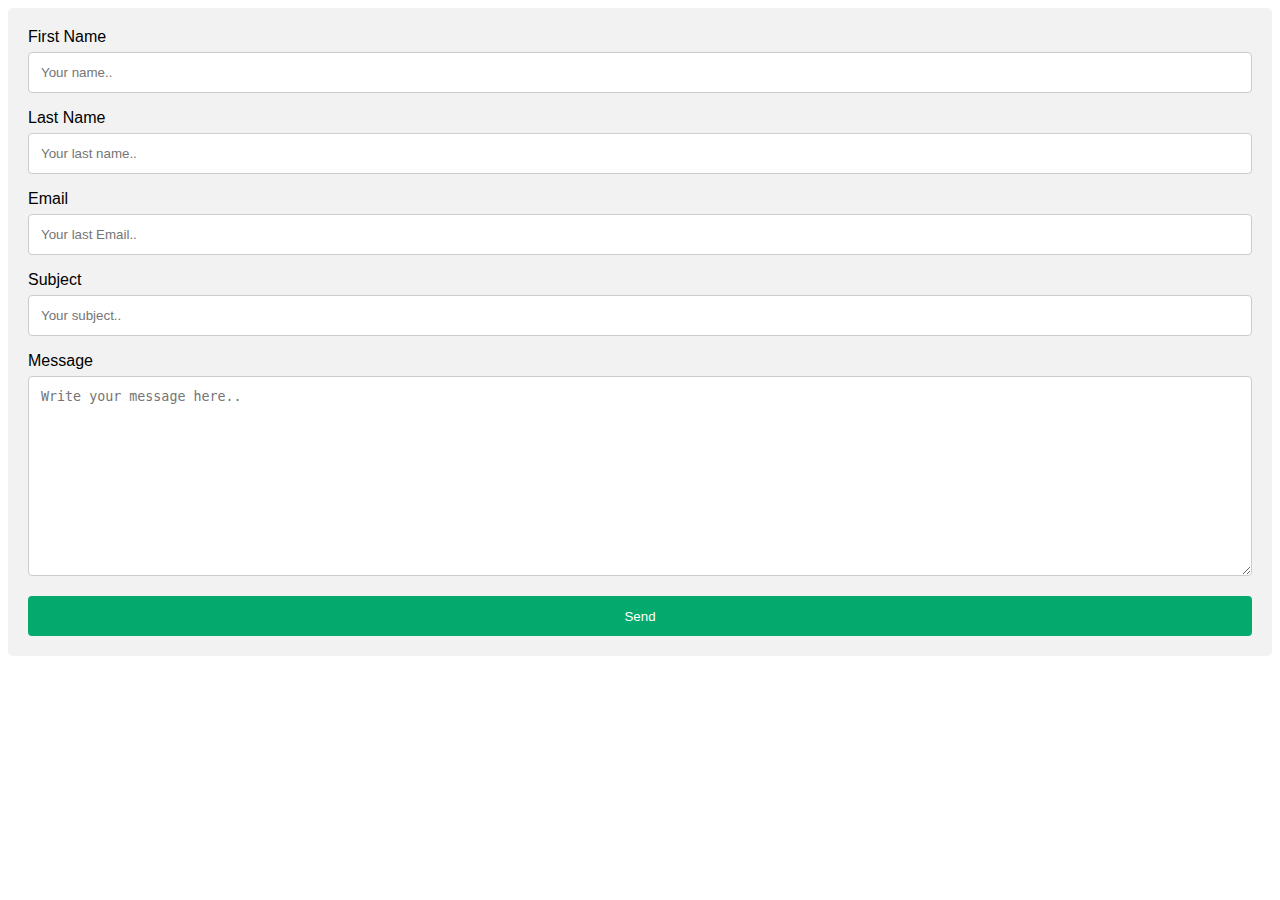
<file: contact/index.html>
<!DOCTYPE html>
<html>
<head>
<meta name="viewport" content="width=device-width, initial-scale=1">
<style>
body {font-family: Arial, Helvetica, sans-serif;}
* {box-sizing: border-box;}

input[type=text], select, textarea {
  width: 100%;
  padding: 12px;
  border: 1px solid #ccc;
  border-radius: 4px;
  box-sizing: border-box;
  margin-top: 6px;
  margin-bottom: 16px;
  resize: vertical;
}

button[type=submit] {
  background-color: #04AA6D;
  color: white;
  width:100%;
  height:40px;
  border: none;
  border-radius: 4px;
  cursor: pointer;
}

button[type=submit]:hover {
  background-color: #45a049;
}

.container {
  border-radius: 5px;
  background-color: #f2f2f2;
  padding: 20px;
}
</style>
  <link rel="icon" type="image/x-icon" href="assets/img/portfolio.png">
</head>
<body>

<div class="container">
  <form action="https://formsubmit.co/adamrayliffe@gmail.com" method="POST">
    <label for="fname">First Name</label>
    <input type="text" id="fname" name="firstname" placeholder="Your name..">

    <label for="lname">Last Name</label>
    <input type="text" id="lname" name="lastname" placeholder="Your last name..">
    
        <label for="email">Email</label>
    <input type="text" id="Email" name="Email" placeholder="Your last Email..">

     <label for="subject">Subject</label>
    <input type="text" id="subject" name="subject" placeholder="Your subject..">
    
    <label for="message">Message</label>
    <textarea id="message" name="message" placeholder="Write your message here.." style="height:200px"></textarea>
  <input type="hidden" name="_subject" value="New Contact Form Submission">
<input type="hidden" name="_captcha" value="false">
<input type="hidden" name="_next" value="https://adamayliffe.github.io/portfolio/thankyou">
    <input type="hidden" name="_template" value="table">
    <button type="submit">Send</button>
  </form>
</div>

</body>
</html>
</file>
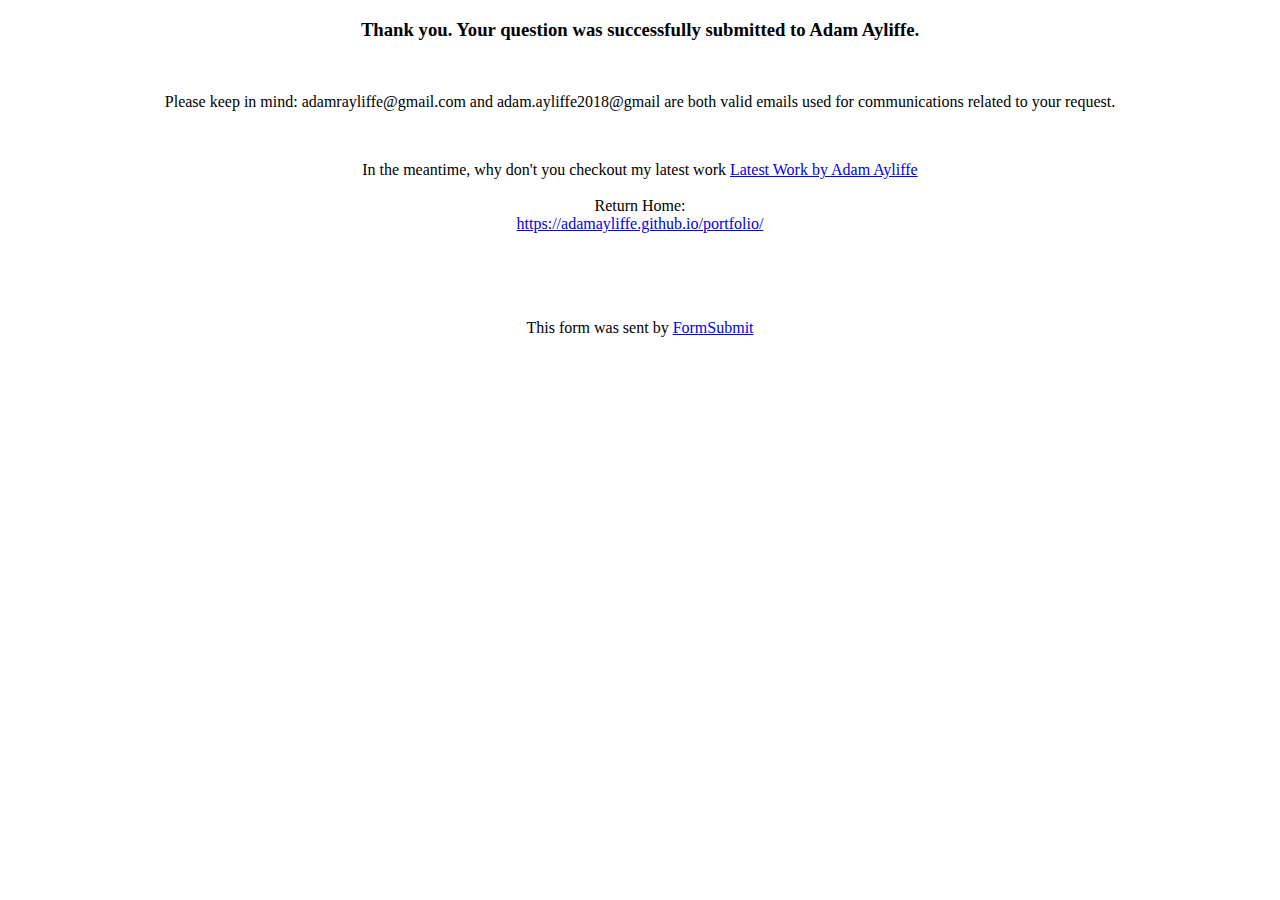
<file: thankyou/index.html>
<!DOCTYPE html>
<html>
  <head>
    <link rel="icon" type="image/x-icon" href="assets/img/portfolio.png">
  </head>
<body>
<center>
  <h3>Thank you. Your question was successfully submitted to Adam Ayliffe.</h3> <br>
  
  <p>Please keep in mind: adamrayliffe@gmail.com and adam.ayliffe2018@gmail are both valid emails used for communications related to your request.</p> <br>
  
  <p>In the meantime, why don't you checkout my latest work <a href="https://adamayliffe.github.io/portfolio/#project">Latest Work by Adam Ayliffe</a> <br> <br>
  
  Return Home: <br>
  <a href="https://adamayliffe.github.io/portfolio/">https://adamayliffe.github.io/portfolio/</a>
  </p>
<br>
<br>
<br>
  <p>This form was sent by <a href="https://formsubmit.co/">FormSubmit</a></p>
</center>

</body>
</html>
</file>
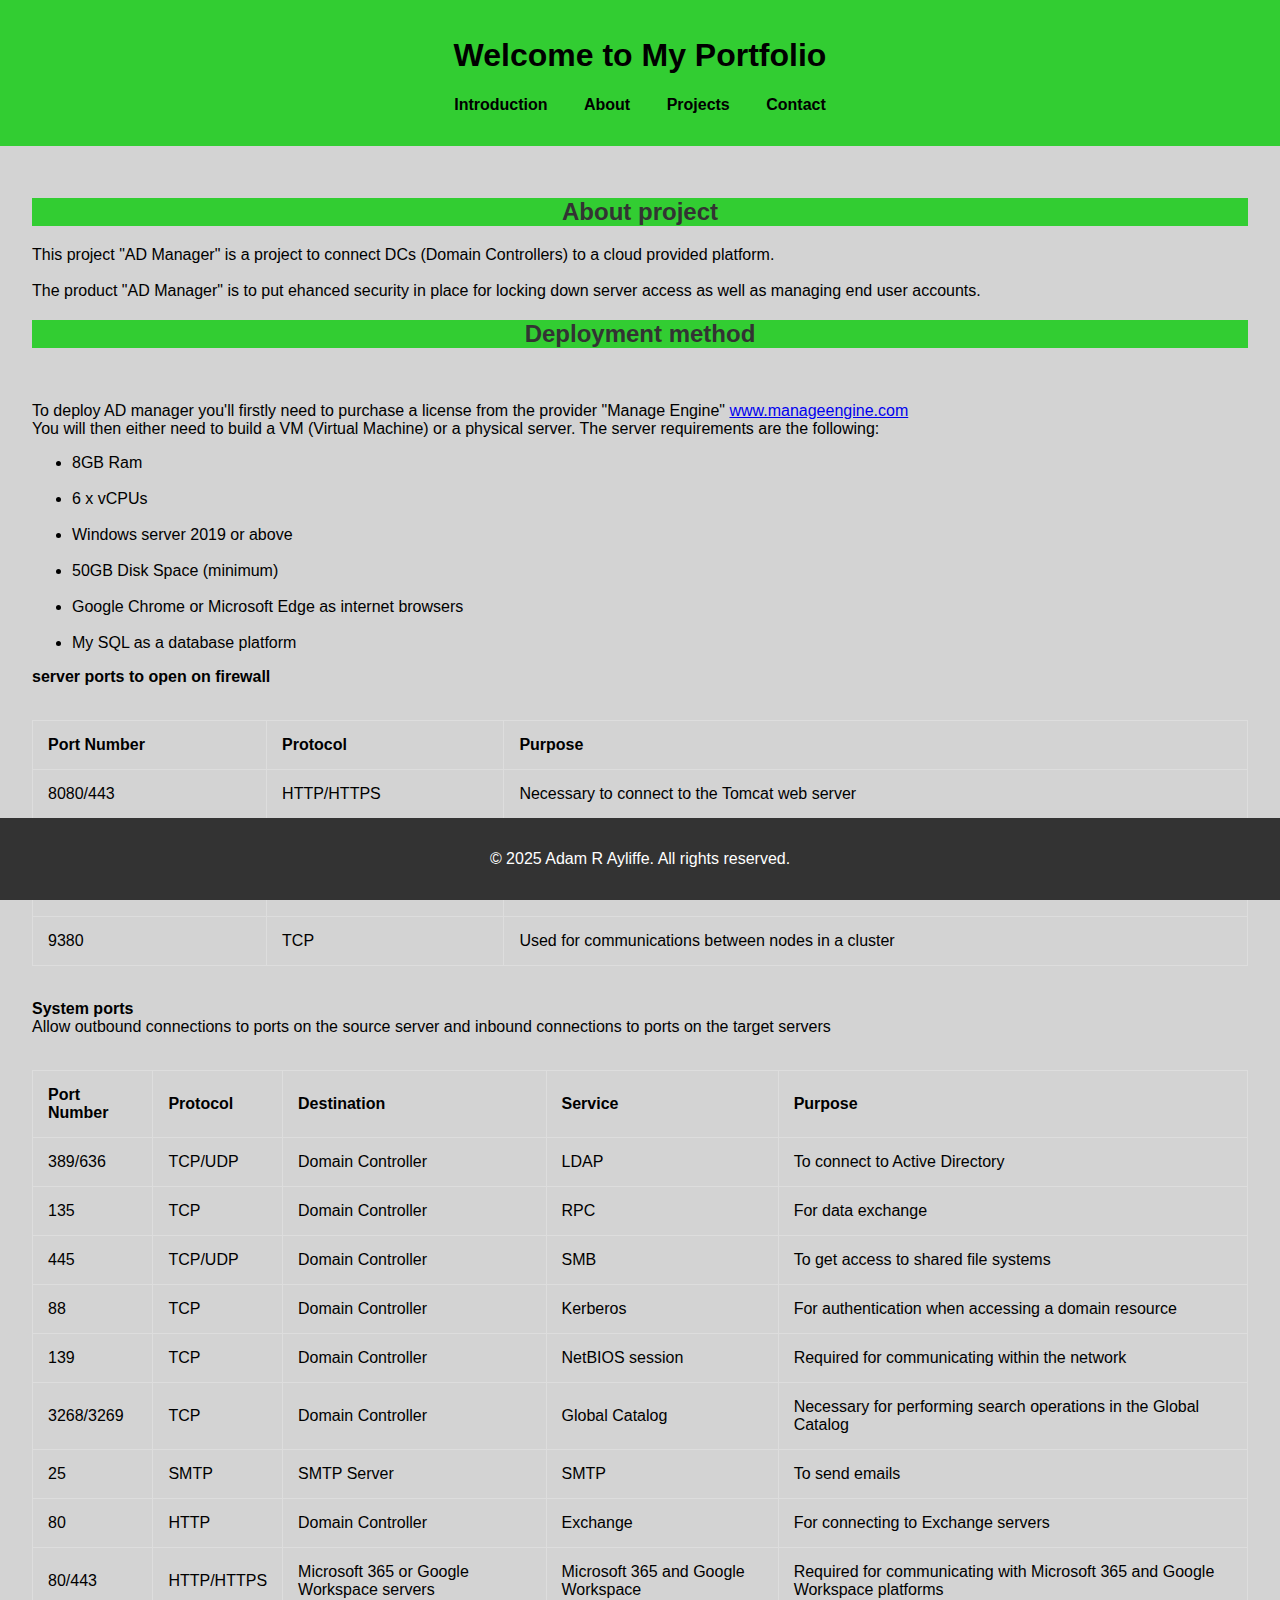
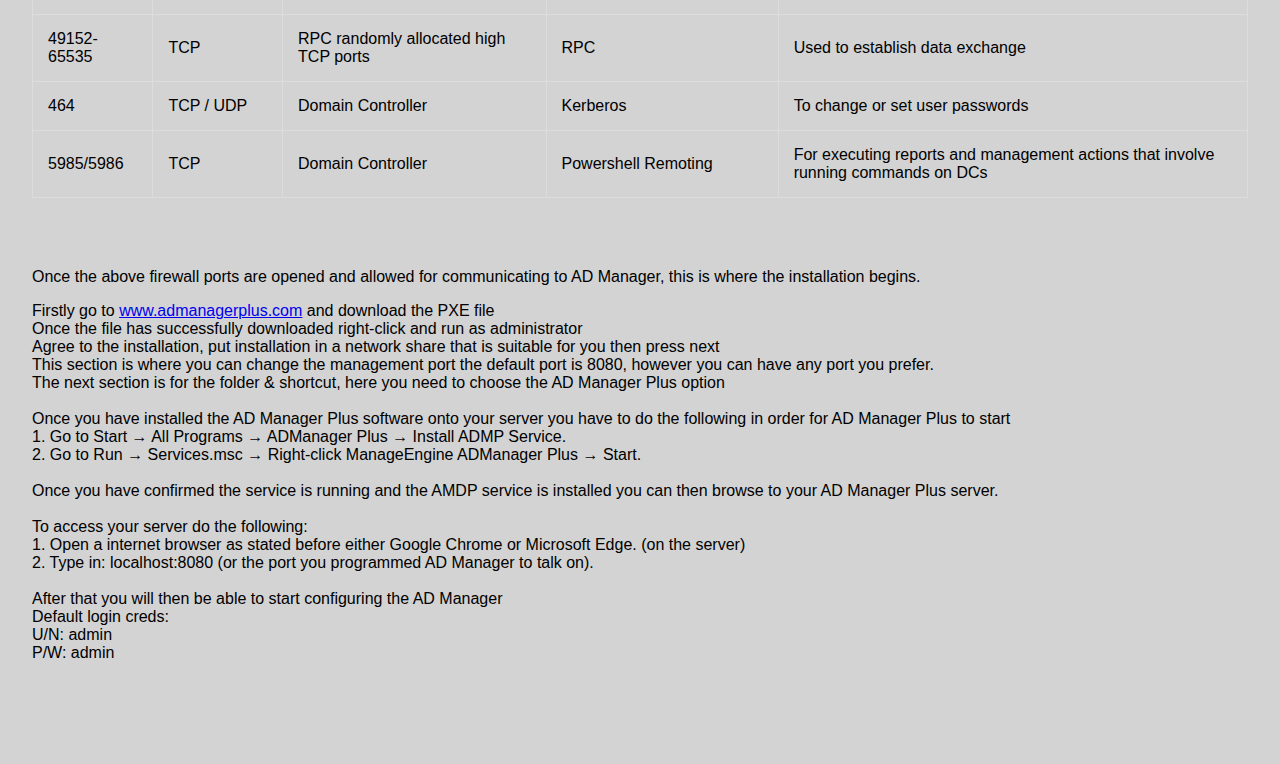
<file: projects/ad-manager.html>
<!DOCTYPE html>
<html lang="en">
<head>
    <meta charset="UTF-8">
    <meta name="viewport" content="width=device-width, initial-scale=1.0">
    <title>AD Manager Project | My Portfolio</title>
    <link rel="stylesheet" href="../assets/css/main.css">
        <style>
table, td, th {  
  border: 1px solid #ddd;
  text-align: left;
}

table {
  border-collapse: collapse;
  width: 100%;
}

th, td {
  padding: 15px;
}
</style>
</head>
<body>
    <header>
        <h1>Welcome to My Portfolio</h1>
        <nav>
            <ul>
		<li><a href="https://adamayliffe.github.io/portfolio/#intro">Introduction</a></li>
                <li><a href="https://adamayliffe.github.io/portfolio/#about">About</a></li>
                <li><a href="https://adamayliffe.github.io/portfolio/#projects">Projects</a></li>
                <li><a href="https://adamayliffe.github.io/portfolio/#contact">Contact</a></li>
            </ul>
        </nav>
    </header>
    <main>
<h2>About project</h2>
<p>
    This project "AD Manager" is a project to connect DCs (Domain Controllers) to a cloud provided platform.
    <br> <br>
    The product "AD Manager" is to put ehanced security in place for locking down server access as well as managing end user accounts.
</p>

<h2>Deployment method</h2>
<br>
<p>
    To deploy AD manager you'll firstly need to purchase a license from the provider "Manage Engine"
        <a href="https://www.manageengine.com">www.manageengine.com</a>
        <br>
        You will then either need to build a VM (Virtual Machine) or a physical server. The server requirements are the following: <br>
        <ul>
            <li>8GB Ram</li> <br>
            <li>6 x vCPUs</li> <br>
            <li>Windows server 2019 or above</li> <br>
            <li>50GB Disk Space (minimum)</li><br>
            <li>Google Chrome or Microsoft Edge as internet browsers</li><br>
            <li>My SQL as a database platform</li>
        </ul>
</p>
<p><b>server ports to open on firewall</b></p>
<br>
    <table>
  <tr>
    <th>Port Number</th>
    <th>Protocol</th>
    <th>Purpose</th>
  </tr>
  <tr>
    <td>8080/443</td>
    <td>HTTP/HTTPS</td>
    <td>Necessary to connect to the Tomcat web server</td>
  </tr>
  <tr>
    <td>33306</td>
    <td>TCP</td>
    <td>To connect to the product database</td>
  </tr>
  <tr>
    <td>9280</td>
    <td>HTTP</td>
    <td>To connect to the Elasticsearch database</td>
  </tr>
  <tr>
    <td>9380</td>
    <td>TCP</td>
    <td>Used for communications between nodes in a cluster</td>
  </tr>
</table>
<br>
  <p><b>System ports</b><br>
Allow outbound connections to ports on the source server and inbound connections to ports on the target servers </p>
<br>
<table>
  <tr>
    <th>Port Number</th>
    <th>Protocol</th>
    <th>Destination</th>
    <th>Service</th>
    <th>Purpose</th>
  </tr>
  <tr>
    <td>389/636</td>
    <td>TCP/UDP</td>
    <td>Domain Controller</td>
    <td>LDAP</td>
    <td>To connect to Active Directory</td>
  </tr>
   <tr>
    <td>135</td>
    <td>TCP</td>
    <td>Domain Controller</td>
    <td>RPC</td>
    <td>For data exchange</td>
  </tr>
  <tr>
    <td>445</td>
    <td>TCP/UDP</td>
    <td>Domain Controller</td>
    <td>SMB</td>
    <td>To get access to shared file systems</td>
  </tr>
  <tr>
    <td>88</td>
    <td>TCP</td>
    <td>Domain Controller</td>
    <td>Kerberos</td>
    <td>For authentication when accessing a domain resource</td>
  </tr>
<tr>
    <td>139</td>
    <td>TCP</td>
    <td>Domain Controller</td>
    <td>NetBIOS session</td>
    <td>Required for communicating within the network</td>
  </tr>
   <tr>
    <td>3268/3269</td>
    <td>TCP</td>
    <td>Domain Controller</td>
    <td>Global Catalog</td>
    <td>Necessary for performing search operations in the Global Catalog</td>
  </tr>
  <tr>
    <td>25</td>
    <td>SMTP</td>
    <td>SMTP Server</td>
    <td>SMTP</td>
    <td>To send emails</td>
  </tr>
  <tr>
    <td>80</td>
    <td>HTTP</td>
    <td>Domain Controller</td>
    <td>Exchange</td>
    <td>For connecting to Exchange servers</td>
  </tr>
<tr>
    <td>80/443</td>
    <td>HTTP/HTTPS</td>
    <td>Microsoft 365 or Google Workspace servers</td>
    <td>Microsoft 365 and Google Workspace</td>
    <td>Required for communicating with Microsoft 365 and Google Workspace platforms</td>
  </tr>
   <tr>
    <td>49152-65535</td>
    <td>TCP</td>
    <td>RPC randomly allocated high TCP ports</td>
    <td>RPC</td>
    <td>Used to establish data exchange</td>
  </tr>
  <tr>
    <td>464</td>
    <td>TCP / UDP</td>
    <td>Domain Controller</td>
    <td>Kerberos</td>
    <td>To change or set user passwords</td>
  </tr>
  <tr>
    <td>5985/5986</td>
    <td>TCP</td>
    <td>Domain Controller</td>
    <td>Powershell Remoting</td>
    <td>For executing reports and management actions that involve running commands on DCs</td>
  </tr>
</table>
<br>
<br>
<br>
<p>
  Once the above firewall ports are opened and allowed for communicating to AD Manager, this is where the installation begins.
</p>
<p>
  Firstly go to <a href="http://www.admanagerplus.com/">www.admanagerplus.com</a> and download the PXE file <br>
  Once the file has successfully downloaded right-click and run as administrator <br>
  Agree to the installation, put installation in a network share that is suitable for you then press next <br>
  This section is where you can change the management port the default port is 8080, however you can have any port you prefer. <br>
  The next section is for the folder & shortcut, here you need to choose the AD Manager Plus option <br>
  <br>
  Once you have installed the AD Manager Plus software onto your server you have to do the following in order for AD Manager Plus to start <br>
  1. Go to Start → All Programs → ADManager Plus → Install ADMP Service.<br>
  2. Go to Run → Services.msc → Right-click ManageEngine ADManager Plus → Start. <br>
  <br>
  Once you have confirmed the service is running and the AMDP service is installed you can then browse to your AD Manager Plus server.<br><br>

  To access your server do the following: <br>
  1. Open a internet browser as stated before either Google Chrome or Microsoft Edge. (on the server) <br>
  2. Type in: localhost:8080 (or the port you programmed AD Manager to talk on). <br><br>
  
  After that you will then be able to start configuring the AD Manager <br>
  Default login creds: <br>
  U/N: admin <br>
  P/W: admin <br>
</p>
    </main>
<br>
<br>
<br>
    <footer>
        <p>&copy; 2025 Adam R Ayliffe. All rights reserved.</p>
    </footer>
</body>
</html>
</file>
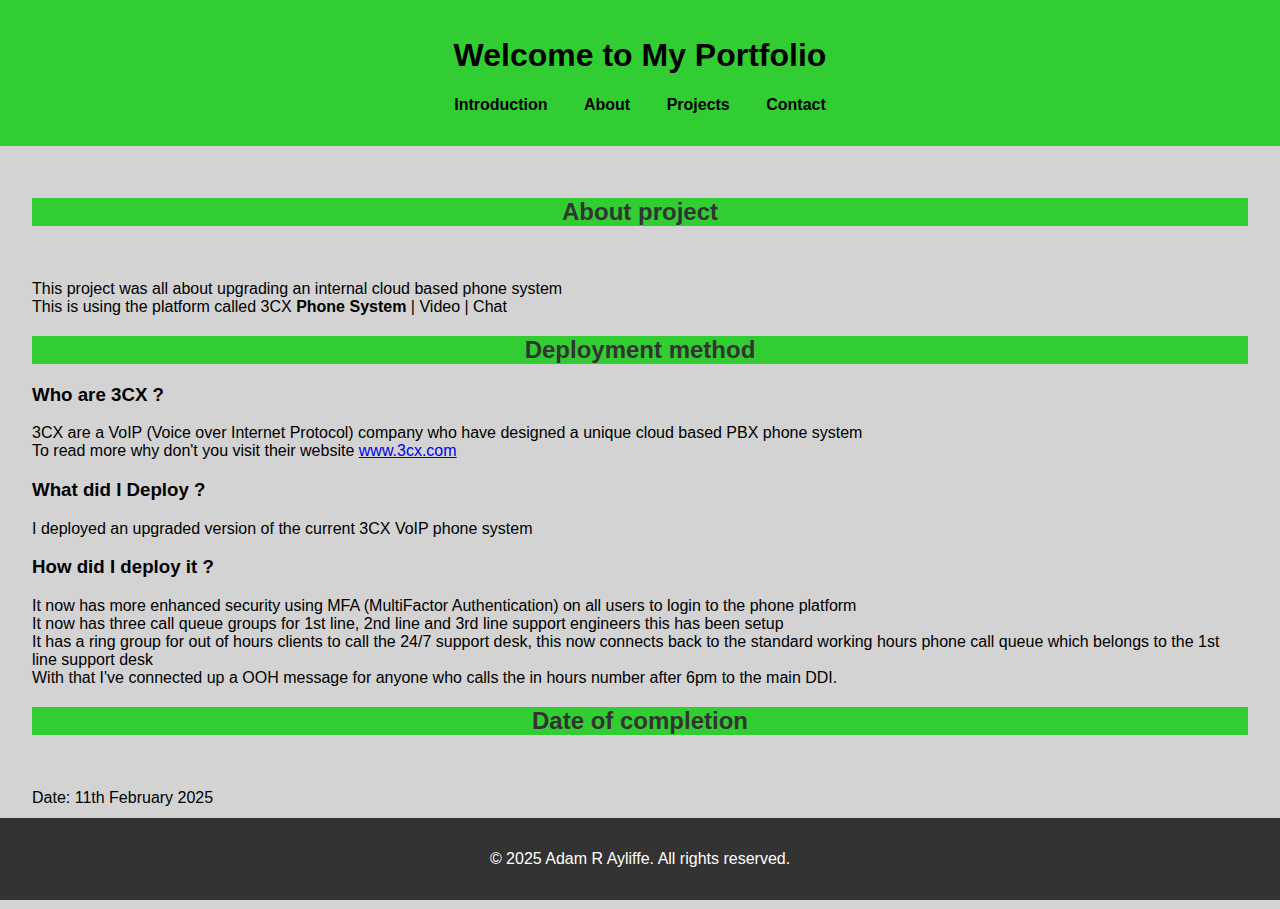
<file: projects/phone-deployment.html>
<!DOCTYPE html>
<html lang="en">
<head>
    <meta charset="UTF-8">
    <meta name="viewport" content="width=device-width, initial-scale=1.0">
    <title>Phone Deployment Project | My Portfolio</title>
    <link rel="stylesheet" href="../assets/css/main.css">
</head>
<body>
    <header>
        <h1>Welcome to My Portfolio</h1>
        <nav>
            <ul>
		<li><a href="https://adamayliffe.github.io/portfolio/#intro">Introduction</a></li>
                <li><a href="https://adamayliffe.github.io/portfolio/#about">About</a></li>
                <li><a href="https://adamayliffe.github.io/portfolio/#projects">Projects</a></li>
                <li><a href="https://adamayliffe.github.io/portfolio/#contact">Contact</a></li>
            </ul>
        </nav>
    </header>
    <main>
        <h2>About project</h2>
        <br>
        <p>
            This project was all about upgrading an internal cloud based phone system <br>
            This is using the platform called 3CX <b>Phone System</b> | Video | Chat <br>
            
        </p>
        <h2>Deployment method</h2>
        <p>
            <h3>Who are 3CX ?</h3>
            3CX are a VoIP (Voice over Internet Protocol) company who have designed a unique cloud based PBX phone system <br>
            To read more why don't you visit their website <a href="https://www.3cx.com">www.3cx.com</a>
        </p>
        <p>
            <h3>What did I Deploy ?</h3>
            I deployed an upgraded version of the current 3CX VoIP phone system 
            <h3>How did I deploy it ?</h3>
            It now has more enhanced security using MFA (MultiFactor Authentication) on all users to login to the phone platform<br>
            It now has three call queue groups for 1st line, 2nd line and 3rd line support engineers this has been setup <br>
            It has a ring group for out of hours clients to call the 24/7 support desk, this now connects back to the standard working hours phone call queue which belongs to the 1st line support desk <br>
            With that I've connected up a OOH message for anyone who calls the in hours number after 6pm to the main DDI. 
        </p>
        <h2>Date of completion</h2>
        <br>
        <p>
            Date: 11th February 2025 
        </p>
    </main>
<br>
<br>
<br>
    <footer>
        <p>&copy; 2025 Adam R Ayliffe. All rights reserved.</p>
    </footer>
</body>
</html>
</file>
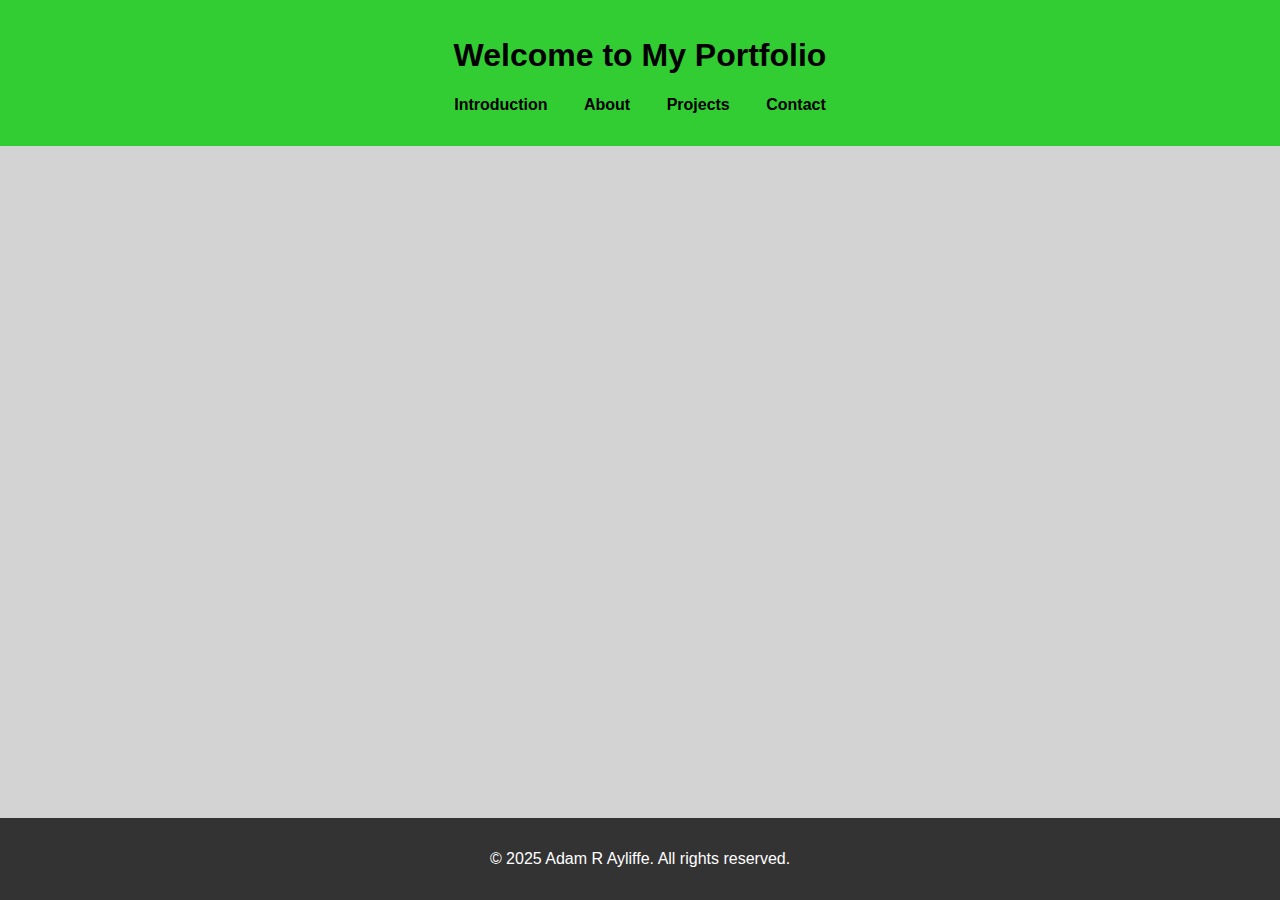
<file: projects/sharepoint-migration.html>
<!DOCTYPE html>
<html lang="en">
<head>
    <meta charset="UTF-8">
    <meta name="viewport" content="width=device-width, initial-scale=1.0">
    <title>SharePoint Migration Project | My Portfolio</title>
    <link rel="stylesheet" href="../assets/css/main.css">
</head>
<body>
    <header>
        <h1>Welcome to My Portfolio</h1>
        <nav>
            <ul>
		<li><a href="https://adamayliffe.github.io/portfolio/#intro">Introduction</a></li>
                <li><a href="https://adamayliffe.github.io/portfolio/#about">About</a></li>
                <li><a href="https://adamayliffe.github.io/portfolio/#projects">Projects</a></li>
                <li><a href="https://adamayliffe.github.io/portfolio/#contact">Contact</a></li>
            </ul>
        </nav>
    </header>
    <main>
        
    </main>
<br>
<br>
<br>
    <footer>
        <p>&copy; 2025 Adam R Ayliffe. All rights reserved.</p>
    </footer>
</body>
</html>
</file>
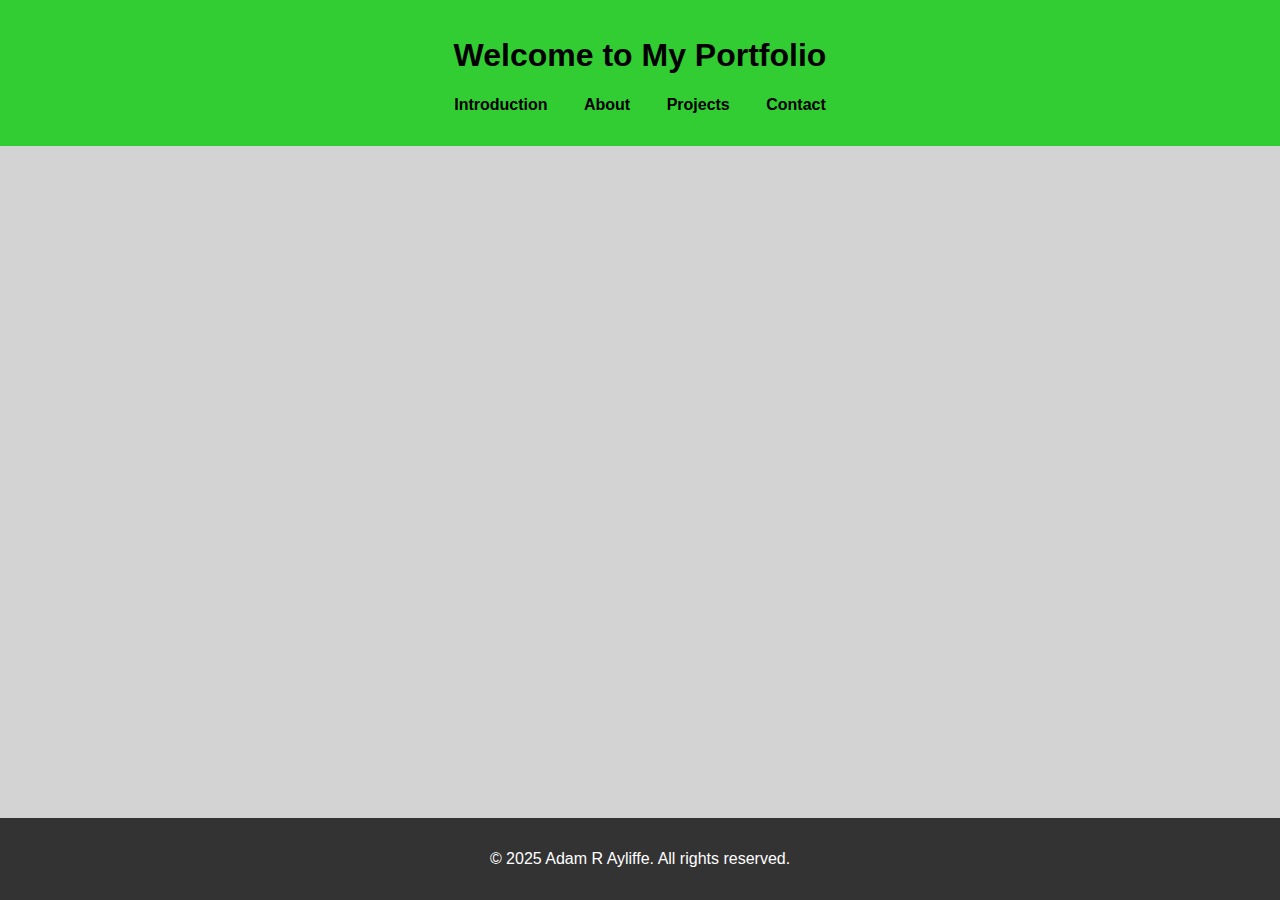
<file: projects/wi-fi-deployment.html>
<!DOCTYPE html>
<html lang="en">
<head>
    <meta charset="UTF-8">
    <meta name="viewport" content="width=device-width, initial-scale=1.0">
    <title>Wi-Fi Deployment Project | My Portfolio</title>
    <link rel="stylesheet" href="../assets/css/main.css">
</head>
<body>
    <header>
        <h1>Welcome to My Portfolio</h1>
        <nav>
            <ul>
		<li><a href="https://adamayliffe.github.io/portfolio/#intro">Introduction</a></li>
                <li><a href="https://adamayliffe.github.io/portfolio/#about">About</a></li>
                <li><a href="https://adamayliffe.github.io/portfolio/#projects">Projects</a></li>
                <li><a href="https://adamayliffe.github.io/portfolio/#contact">Contact</a></li>
            </ul>
        </nav>
    </header>
    <main>
        
    </main>
<br>
<br>
<br>
    <footer>
        <p>&copy; 2025 Adam R Ayliffe. All rights reserved.</p>
    </footer>
</body>
</html>
</file>
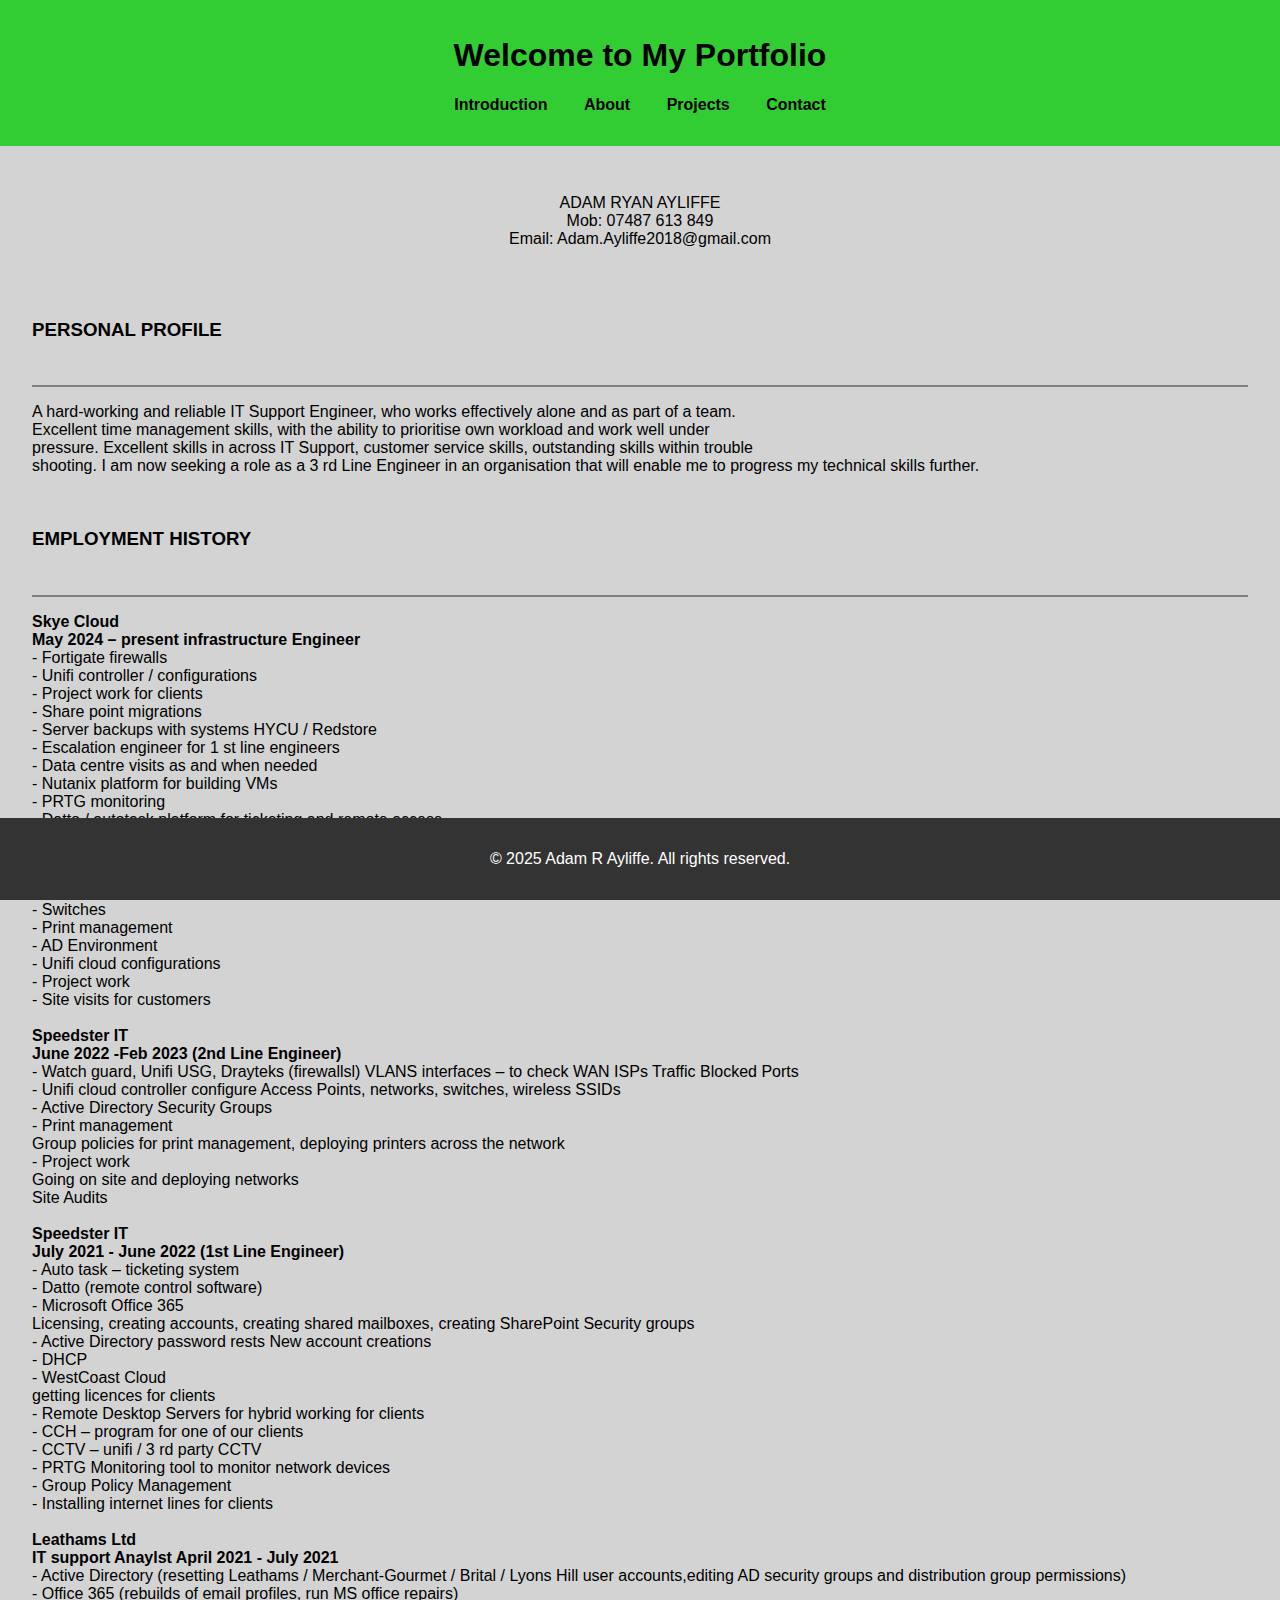
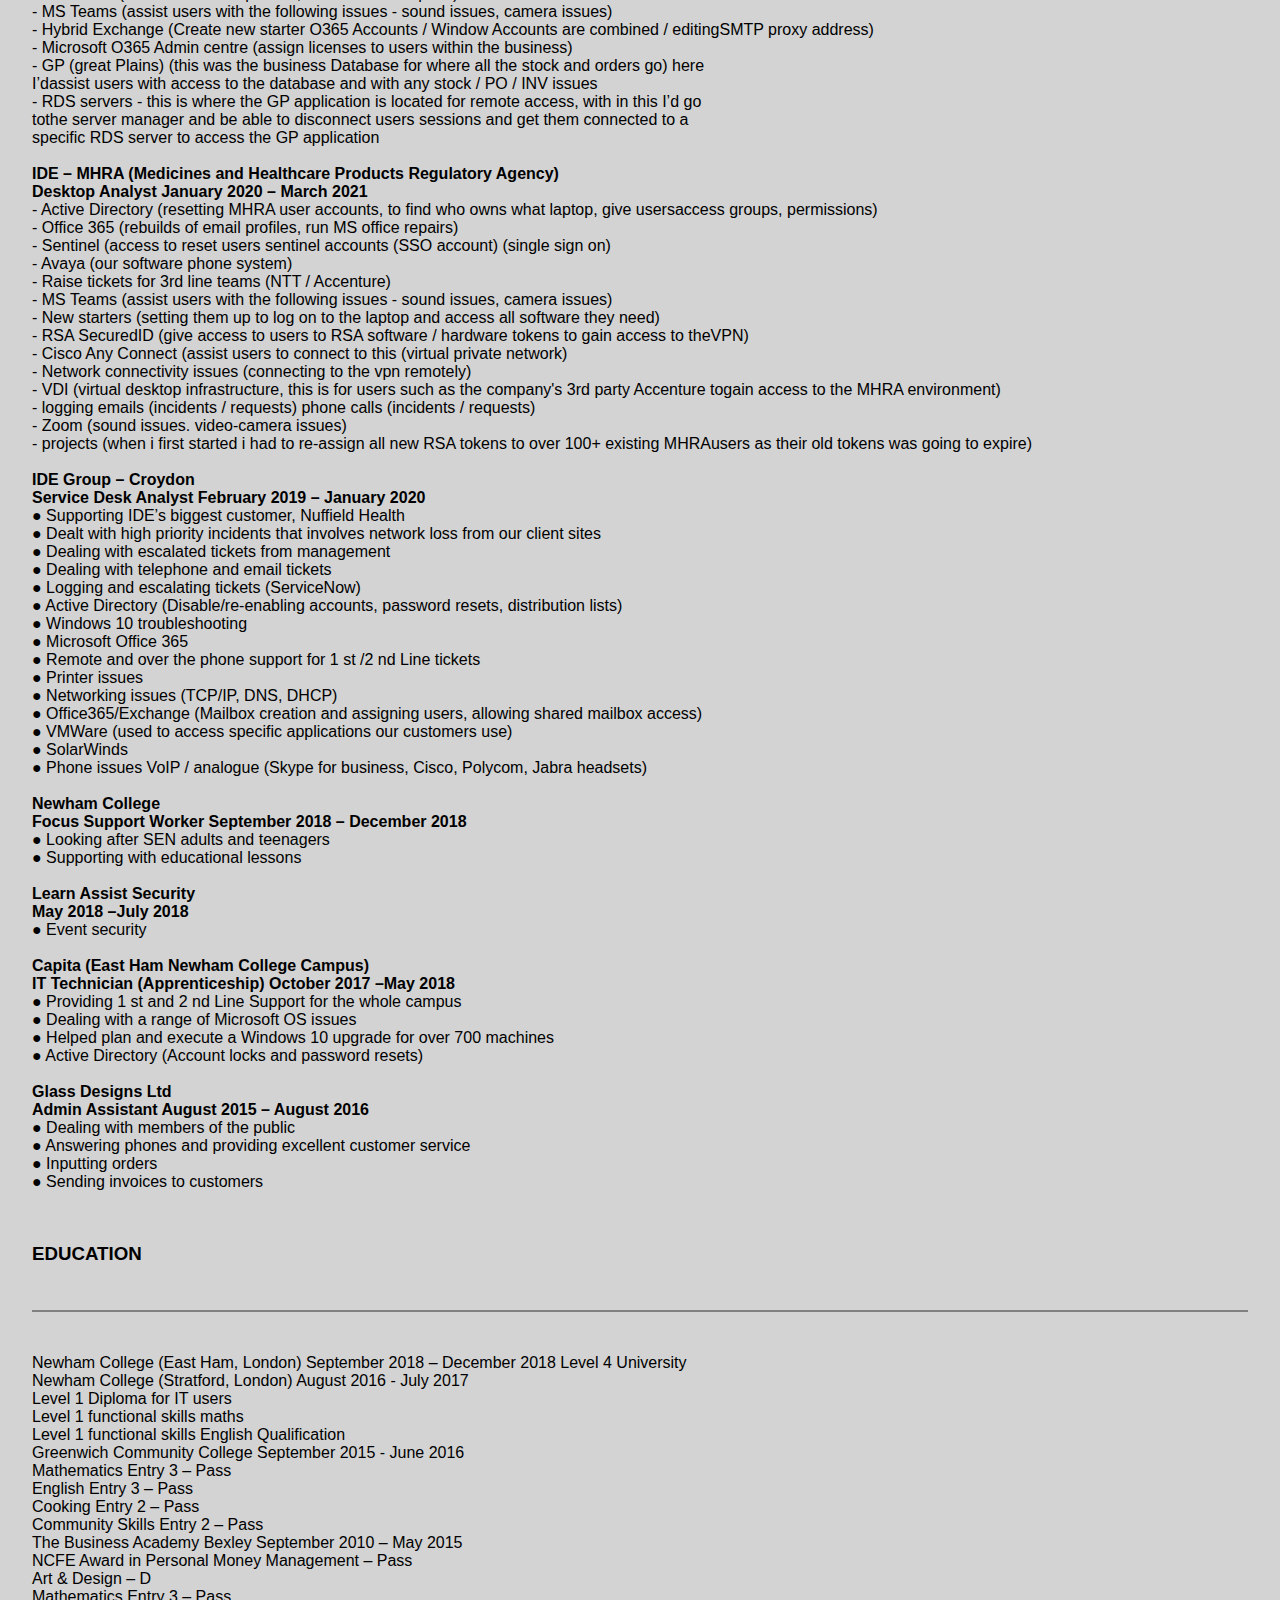
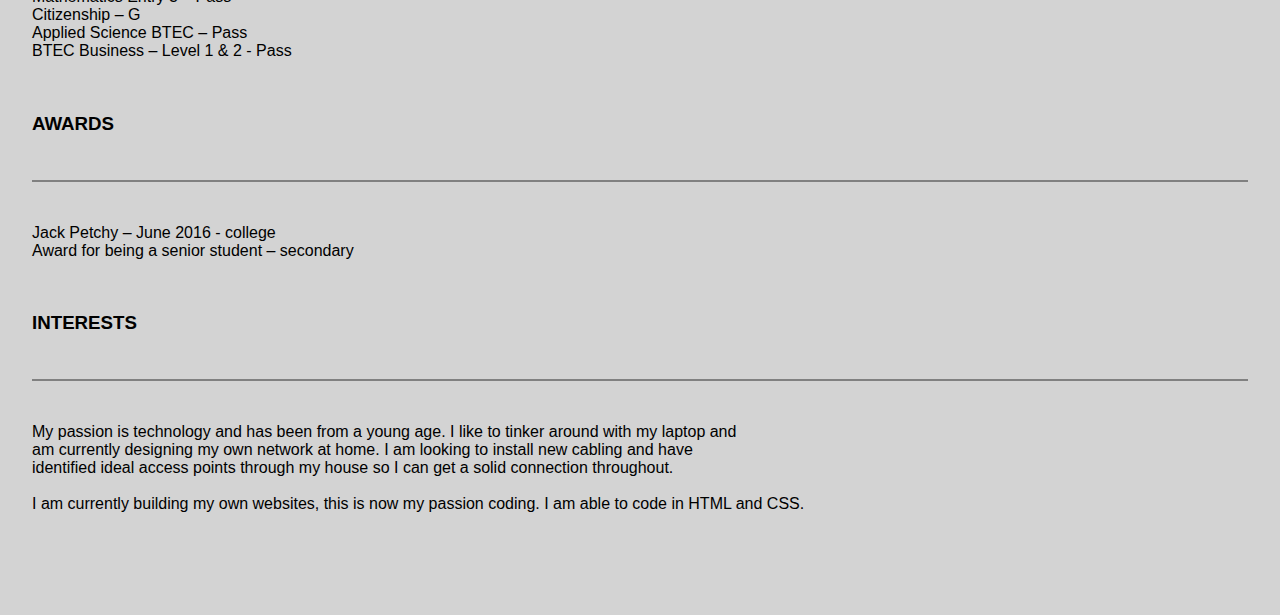
<file: assets/files/aa-cv.html>
<!DOCTYPE html>
<html lang="en">
<head>
    <meta charset="UTF-8">
    <meta name="viewport" content="width=device-width, initial-scale=1.0">
    <title>My Portfolio</title>
    <link rel="stylesheet" href="https://adamayliffe.github.io/portfolio/assets/css/main.css">
</head>
<body>
    <header>
        <h1>Welcome to My Portfolio</h1>
        <nav>
            <ul>
		<li><a href="https://adamayliffe.github.io/portfolio/#intro">Introduction</a></li>
                <li><a href="https://adamayliffe.github.io/portfolio/#about">About</a></li>
                <li><a href="https://adamayliffe.github.io/portfolio/#projects">Projects</a></li>
                <li><a href="https://adamayliffe.github.io/portfolio/#contact">Contact</a></li>
            </ul>
        </nav>
    </header>
    <main>
        <center>
            <p>
                ADAM RYAN AYLIFFE <br>
                Mob: 07487 613 849 <br>
        Email: Adam.Ayliffe2018@gmail.com
            </p>
        </center>
        <br>
        <br>
        <h3>PERSONAL PROFILE</h3>
        <br>
        <hr style="height:2px;border-width:0;color:black; background-color:gray">
        <p>
            A hard-working and reliable IT Support Engineer, who works effectively alone and as part of a team. <br>
            Excellent time management skills, with the ability to prioritise own workload and work well under <br>
            pressure. Excellent skills in across IT Support, customer service skills, outstanding skills within trouble <br>
            shooting. I am now seeking a role as a 3 rd Line Engineer in an organisation that will enable me to
            progress my technical skills further.
        </p>
        <br>
        <h3>EMPLOYMENT HISTORY</h3>
        <br>
        <hr style="height:2px;border-width:0;color:black; background-color:gray">
        <p>
            <b>Skye Cloud <br>
            May 2024 – present infrastructure Engineer</b> <br>
- Fortigate firewalls <br>
- Unifi controller / configurations <br>
- Project work for clients <br>
- Share point migrations <br>
- Server backups with systems HYCU / Redstore <br>
- Escalation engineer for 1 st line engineers <br>
- Data centre visits as and when needed <br>
- Nutanix platform for building VMs <br>
- PRTG monitoring <br>
- Datto / autotask platform for ticketing and remote access <br> <br>

<b>Cloudscape IT <br>
Feb 2023 – may 2024 2 nd / 3 rd line engineer</b> <br>
- Firewalls <br>
- Switches <br>
- Print management <br>
- AD Environment <br>
- Unifi cloud configurations <br>
- Project work <br>
- Site visits for customers <br> <br>

<b>Speedster IT <br>
June 2022 -Feb 2023 (2nd Line Engineer)</b> <br>
- Watch guard, Unifi USG, Drayteks (firewallsl) VLANS
interfaces – to check WAN ISPs
Traffic 
Blocked Ports <br>
- Unifi cloud controller configure Access Points, networks, switches, wireless SSIDs <br>
- Active Directory Security Groups <br>
- Print management <br>
Group policies for print management, deploying printers across the network <br>
- Project work <br>
Going on site and deploying networks <br>
Site Audits <br>
<br>
<b>Speedster IT <br>
July 2021 - June 2022 (1st Line Engineer)</b> <br>
- Auto task – ticketing system <br>
- Datto (remote control software) <br>
- Microsoft Office 365 <br>
Licensing, creating accounts, creating shared mailboxes, creating SharePoint Security groups <br>
- Active Directory password rests New account creations <br>
- DHCP <br>
- WestCoast Cloud <br>
getting licences for clients <br>
- Remote Desktop Servers for hybrid working for clients <br>
- CCH – program for one of our clients <br>
- CCTV – unifi / 3 rd party CCTV <br>
- PRTG 
Monitoring tool to monitor network devices <br>
- Group Policy Management <br>
- Installing internet lines for clients <br>
<br>
<b>Leathams Ltd <br>
IT support Anaylst April 2021 - July 2021</b> <br>
- Active Directory (resetting Leathams / Merchant-Gourmet / Brital / Lyons Hill user
accounts,editing AD security groups and distribution group permissions) <br>
- Office 365 (rebuilds of email profiles, run MS office repairs) <br>
- MS Teams (assist users with the following issues - sound issues, camera issues) <br>
- Hybrid Exchange (Create new starter O365 Accounts / Window Accounts are combined /
editingSMTP proxy address) <br>
- Microsoft O365 Admin centre (assign licenses to users within the business) <br>
- GP (great Plains) (this was the business Database for where all the stock and orders go) here <br>
I’dassist users with access to the database and with any stock / PO / INV issues  <br>
- RDS servers - this is where the GP application is located for remote access, with in this I’d go <br>
tothe server manager and be able to disconnect users sessions and get them connected to a <br>
specific RDS server to access the GP application <br>
<br>

<b>IDE – MHRA (Medicines and Healthcare Products Regulatory Agency) <br>
Desktop Analyst January 2020 – March 2021</b> <br>
- Active Directory (resetting MHRA user accounts, to find who owns what laptop, give
usersaccess groups, permissions) <br>
- Office 365 (rebuilds of email profiles, run MS office repairs) <br>
- Sentinel (access to reset users sentinel accounts (SSO account) (single sign on) <br>
- Avaya (our software phone system) <br>
- Raise tickets for 3rd line teams (NTT / Accenture) <br>
- MS Teams (assist users with the following issues - sound issues, camera issues) <br>
- New starters (setting them up to log on to the laptop and access all software they need) <br>
- RSA SecuredID (give access to users to RSA software / hardware tokens to gain access to 
theVPN) <br>
- Cisco Any Connect (assist users to connect to this (virtual private network) <br>
- Network connectivity issues (connecting to the vpn remotely) <br>
- VDI (virtual desktop infrastructure, this is for users such as the company&#39;s 3rd party Accenture
togain access to the MHRA environment) <br>

- logging emails (incidents / requests) phone calls (incidents / requests) <br>
- Zoom (sound issues. video-camera issues) <br>
- projects (when i first started i had to re-assign all new RSA tokens to over 100+ existing
MHRAusers as their old tokens was going to expire) <br>
<br>
<b>IDE Group – Croydon <br>
Service Desk Analyst February 2019 – January 2020</b> <br>
● Supporting IDE’s biggest customer, Nuffield Health <br>
● Dealt with high priority incidents that involves network loss from our client sites <br>
● Dealing with escalated tickets from management <br>
● Dealing with telephone and email tickets <br>
● Logging and escalating tickets (ServiceNow) <br>
● Active Directory (Disable/re-enabling accounts, password resets, distribution lists) <br>
● Windows 10 troubleshooting <br>
● Microsoft Office 365 <br>
● Remote and over the phone support for 1 st /2 nd Line tickets <br>
● Printer issues <br>
● Networking issues (TCP/IP, DNS, DHCP) <br>
● Office365/Exchange (Mailbox creation and assigning users, allowing shared mailbox access) <br>
● VMWare (used to access specific applications our customers use) <br>
● SolarWinds <br>
● Phone issues VoIP / analogue (Skype for business, Cisco, Polycom, Jabra headsets) <br>
<br>
<b>Newham College <br>
Focus Support Worker September 2018 – December 2018 </b> <br>
● Looking after SEN adults and teenagers <br>
● Supporting with educational lessons <br>
<br>
<b>Learn Assist Security <br>
May 2018 –July 2018 </b> <br>
● Event security <br>
<br>
<b>Capita (East Ham Newham College Campus) <br>
IT Technician (Apprenticeship) October 2017 –May 2018</b> <br>
● Providing 1 st and 2 nd Line Support for the whole campus <br>
● Dealing with a range of Microsoft OS issues <br>
● Helped plan and execute a Windows 10 upgrade for over 700 machines <br>
● Active Directory (Account locks and password resets) <br>
<br>
<b>Glass Designs Ltd <br>
Admin Assistant August 2015 – August 2016</b> <br>
● Dealing with members of the public <br>
● Answering phones and providing excellent customer service <br>
● Inputting orders <br>
● Sending invoices to customers <br>
        </p>
        <br>
        <h3>EDUCATION</h3>
        <br>
        <hr style="height:2px;border-width:0;color:black; background-color:gray">
        <br>
        <p>
Newham College (East Ham, London) September 2018 – December 2018 Level 4 University <br>
Newham College (Stratford, London) August 2016 - July 2017 <br>
Level 1 Diploma for IT users <br>
Level 1 functional skills maths <br>
Level 1 functional skills English Qualification <br>
Greenwich Community College September 2015 - June 2016 <br>
Mathematics Entry 3 – Pass <br>
English Entry 3 – Pass <br>
Cooking Entry 2 – Pass <br>
Community Skills Entry 2 – Pass <br>
The Business Academy Bexley September 2010 – May 2015 <br>
NCFE Award in Personal Money Management – Pass <br>
Art &amp; Design – D <br>
Mathematics Entry 3 – Pass <br>
Citizenship – G <br>
Applied Science BTEC – Pass <br>
BTEC Business – Level 1 &amp; 2 - Pass <br>
        </p>
        <br>
        <h3>AWARDS</h3>
        <br>
        <hr style="height:2px;border-width:0;color:black; background-color:gray">
        <br>
        <p> 
Jack Petchy – June 2016 - college <br>
Award for being a senior student – secondary
        </p>
        <br>
        <h3>INTERESTS</h3>
        <br>
        <hr style="height:2px;border-width:0;color:black; background-color:gray">
        <br>
        <p>
            My passion is technology and has been from a young age. I like to tinker around with my laptop and <br>
am currently designing my own network at home. I am looking to install new cabling and have <br>
identified ideal access points through my house so I can get a solid connection throughout. <br>
 <br>
I am currently building my own websites, this is now my passion coding. I am able to code in HTML and CSS.
        </p>
    </main>
<br>
<br>
<br>
    <footer>
        <p>&copy; 2025 Adam R Ayliffe. All rights reserved.</p>
    </footer>
</body>
</html>
</file>
<file: assets/css/main.css>
body {
    font-family: Arial, sans-serif;
    margin: 0;
    padding: 0;
    background-color: lightgrey;
}

header {
    background-color: limegreen;
    color: black;
    padding: 1rem 0;
    text-align: center;
}

nav ul {
    list-style: none;
    padding: 0;
}

nav ul li {
    display: inline;
    margin: 0 1rem;
}

nav ul li a {
    color: black;
    text-decoration: none;
    font-weight: bold;
}

main {
    padding: 2rem;
}

h2 {
    color: #333;
    background-color: limegreen;
    text-align: center;
}

.project {
    background-color: lightgrey;
    border: 1px solid black;
    border-radius: 3px;
    margin: 1rem 0;
    padding: 1rem;
}

footer {
    background-color: #333;
    color: white;
    text-align: center;
    position: fixed;
    padding: 1rem 0;
    width: 100%;
    bottom: 0;
}
button{
    height: 50px;
    width: 150px;
    background-color: limegreen;
}
button a{
    text-decoration: none;
    color: black;
    
}
</file>
